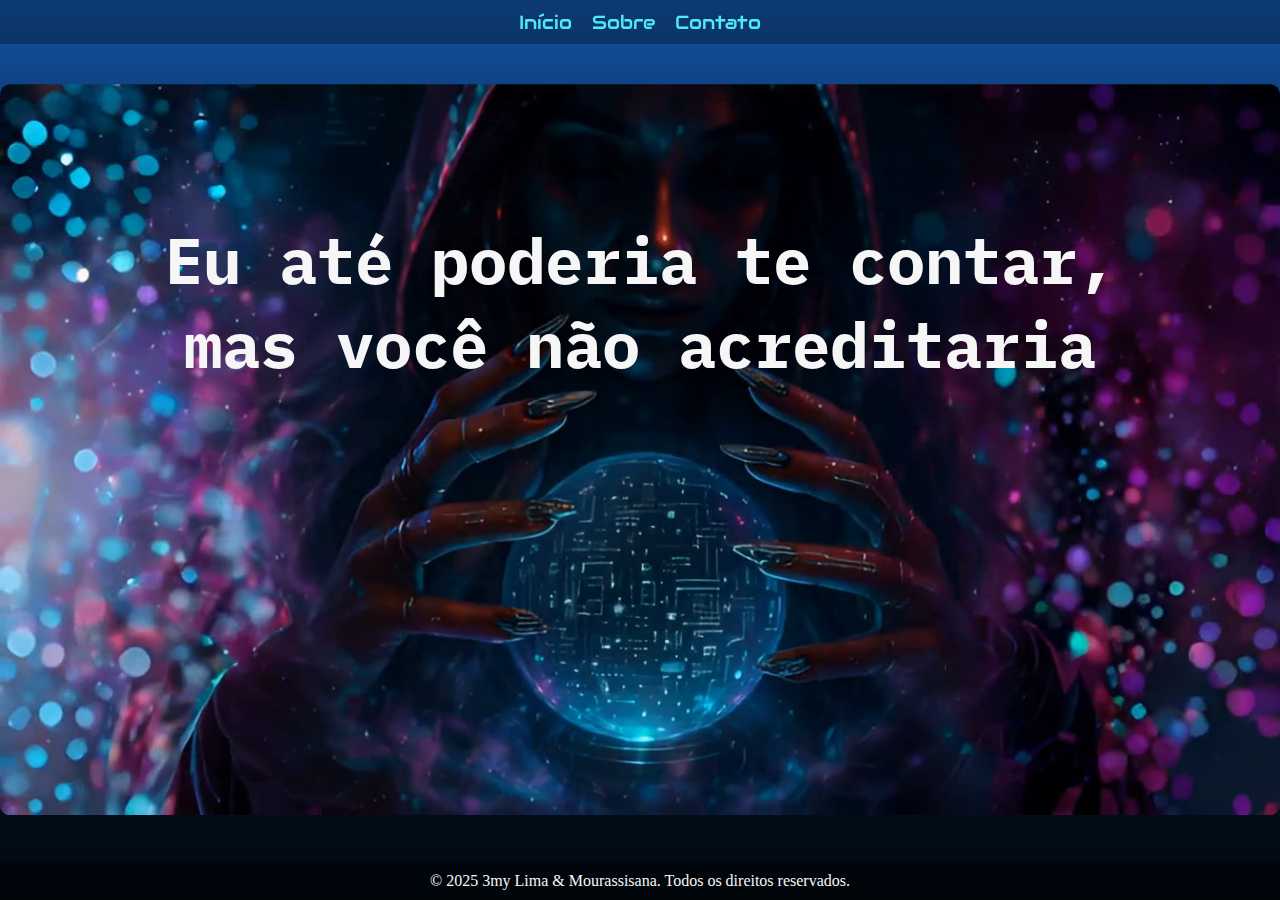
<file: index.html>
<!DOCTYPE html>
<html lang="pt-br">
<head>
    <meta charset="UTF-8">
    <meta name="viewport" content="width=device-width, initial-scale=1.0">
    <title>Cassandra</title>
    <link rel="stylesheet" href="style.css">
    <link rel="icon" href="./assets/icon.png" type="image/x-icon">
</head>
<body>

    <header class="menu">
        <nav>
          <ul>
            <li><a href="index.html">Início</a></li>
            <li><a href="sobre.html">Sobre</a></li>
            <li><a href="#">Contato</a></li>
          </ul>

          <h1>Eu até poderia te contar, mas você não acreditaria</h1>

        </nav>
      </header>

    <video class="video-overlay" autoplay loop muted>
        <source src="assets/Allan_Mourassis_A_digital_illustration_shoot_from_a_frontal_camera_https___video-to-video.20e6264b3285ab3e9b554e17efb.mp4" type="video/mp4">
        Seu navegador não suporta vídeos.
    </video>
    
    <footer>
      <p class="footer">&copy; 2025 3my Lima & Mourassisana. Todos os direitos reservados.</p>
    </footer>

</body>
</html>
</file>
<file: style.css>
@import url('https://fonts.googleapis.com/css2?family=Audiowide&family=IBM+Plex+Mono:ital,wght@0,100;0,200;0,300;0,400;0,500;0,600;0,700;1,100;1,200;1,300;1,400;1,500;1,600;1,700&family=Orbitron:wght@400..900&family=Space+Grotesk:wght@300..700&display=swap');

/* Colors */
:root {
  --primary-color: #4EEAF6;
  --second-color: #ff00ff;
  --title-color: #f6f6f6;
  --text-color: #0d0d0d;
  --highligth-color: #7D00FF;

/* Fonts */
  --primary-font: "Audiowide", sans-serif;
  --second-font: "IBM Plex Mono", sans-serif;
  --title-h1: "Orbitron" sans-serif;
  --text-1: "Space Grotesk", sans-serif;
}

* {
  box-sizing: border-box;
  margin: 0;
  padding: 0;
  color: #f7f7f7;
}

body {
  background: linear-gradient(#1354A5 0%, #041832 33.33%, #041832 66.67%, #01080E 100%);
  height: 100vh;
  display: flex;
  flex-direction: column; /* Garante que os itens vão se empilhar */
  min-height: 100vh; /* Faz o body ocupar toda a altura da tela */
  align-items: center;
  justify-content: center;
  position: relative;
}

body::before {
  background-image: url('https://i.postimg.cc/XYpV918C/capa-linkedin.webp');
  background-size: cover;
  background-position: center; 
  content: "";
  display: block;
  position: absolute;
  width: 100%;
  height: 100%;
  opacity: 0.4;
  top: 0; 
  left: 0;
}

.menu {
  position: fixed; /* Fixa o menu no topo */
  top: 0;
  left: 0;
  width: 100%;
  background-color: rgba(0, 0, 0, 0.3); /* Fundo semitransparente */
  padding: 10px 0;
  z-index: 1000; /* Garante que o menu fique acima de tudo */
}

.menu nav {
  display: flex;
  justify-content: center;
}

.menu ul {
  list-style: none;
  display: flex;
  gap: 20px;
  padding: 0;
}

.menu ul li {
  display: inline;
}

.menu ul li a {
  text-decoration: none;
  color: var(--primary-color);
  font-size: 1.2rem;
  font-family: var(--primary-font);
  transition: color 0.3s ease-in-out;
}

.menu ul li a:hover {
  color: var(--second-color);
}

.video-overlay {
    position: absolute;
    top: 50%;
    left: 50%;
    transform: translate(-50%, -50%);
    width: 100%; /* Ajuste conforme necessário */
    border-radius: 10px; /* Opcional, só para estilo */
    z-index: 2; /* Garante que ele fique acima do fundo */
  }

h1 {
  position: absolute;
  top: calc(50% + 280px); /* Empurra um pouco para baixo */
  left: 50%;
  transform: translate(-50%, -50%);
  font-family: var(--second-font);
  font-size: 4rem;
  text-align: center;
  width: 80%;
  color: var(--title-color);
  z-index: 1001; /* Garante que fique acima do menu */
}

.container {
  display: flex;
  align-items: center;
  position: absolute;
  bottom: auto;
  gap: 10%;
  justify-content: space-between;
  margin: 5% 15%;
  font-family: var(--second-font);
  width: 90%;
}

.container-text {
  width: 120%;
  padding: 3%;
  text-align: justify;
  line-height: 1.55;
  color: var(--primary-color);
}

strong {
  color: var(--second-color);
}

.strong2 {
  color: var(--highligth-color);
}

.container-image {
  border-radius: 10%;
  max-width: 80%; 
  width: 35%;
  margin-left: 10%;
  object-fit: cover; /* Faz com que as imagens se ajustem ao tamanho da caixa */
}

.grid-gallery {
  display: grid;
  grid-template-columns: repeat(2, 1fr);
  gap: 0.3%;
  place-items: center;
  position: relative;
}

.grid-gallery img {
  width: 80%;
  max-width: 80%;
  border-radius: 10px;
  gap: 1%;
  transform: rotate(var(--rotate));
  transition: transform 0.3s ease-in-out;
}

.grid-gallery img:nth-child(1) { --rotate: -10deg; }
.grid-gallery img:nth-child(3) { --rotate: 5deg; }
.grid-gallery img:nth-child(5) { --rotate: -5deg; }
.grid-gallery img:nth-child(2) { --rotate: 15deg; }
.grid-gallery img:nth-child(4) { --rotate: -5deg; }
.grid-gallery img:nth-child(6) { --rotate: -10deg; }

.grid-gallery img:hover {
  transform: rotate(0deg) scale(1.1);
}

footer {
  z-index: 10;
  position: relative;
  bottom: 0;
  width: 100%;
  text-align: center;
  margin-top: auto;
  font-size: 1rem;
  color: var(--text-color);
  padding: 10px 0;
  background-color: rgba(0, 0, 0, 0.3);
}
</file>
